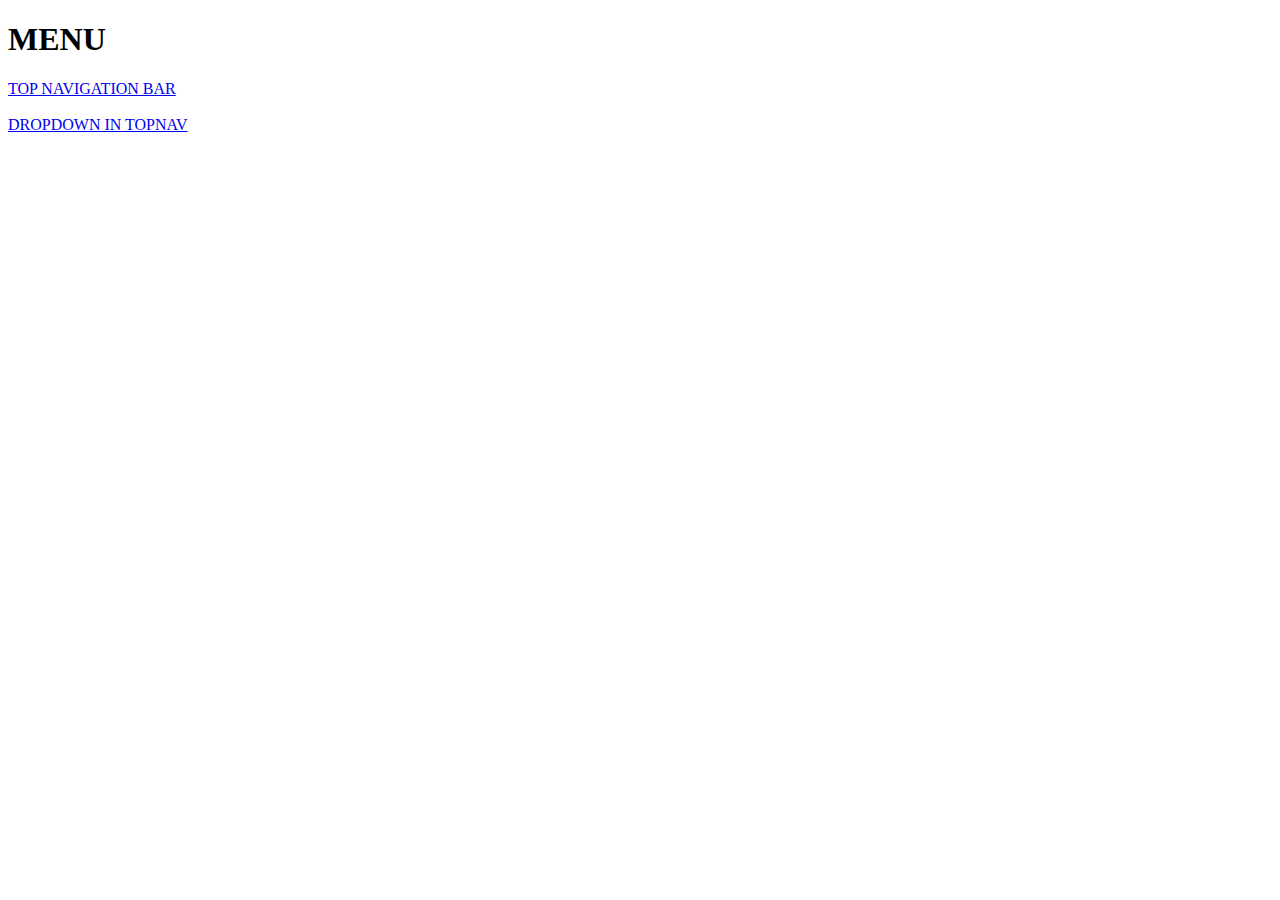
<file: index.html>
<!DOCTYPE html>
<html lang="en">
<head>
    <meta charset="UTF-8">
    <meta http-equiv="X-UA-Compatible" content="IE=edge">
    <meta name="viewport" content="width=device-width, initial-scale=1.0">
    <title>Menu</title>
</head>
<body>
    <h1>MENU</h1>
    
    <div class="top">
        <a href="top_navigation_bar.html">TOP NAVIGATION BAR</a>
        <br>
        <br>
        <a href="dropdown_in_topnav.html">DROPDOWN IN TOPNAV</a>
    </div>
</body>
</html>
</file>
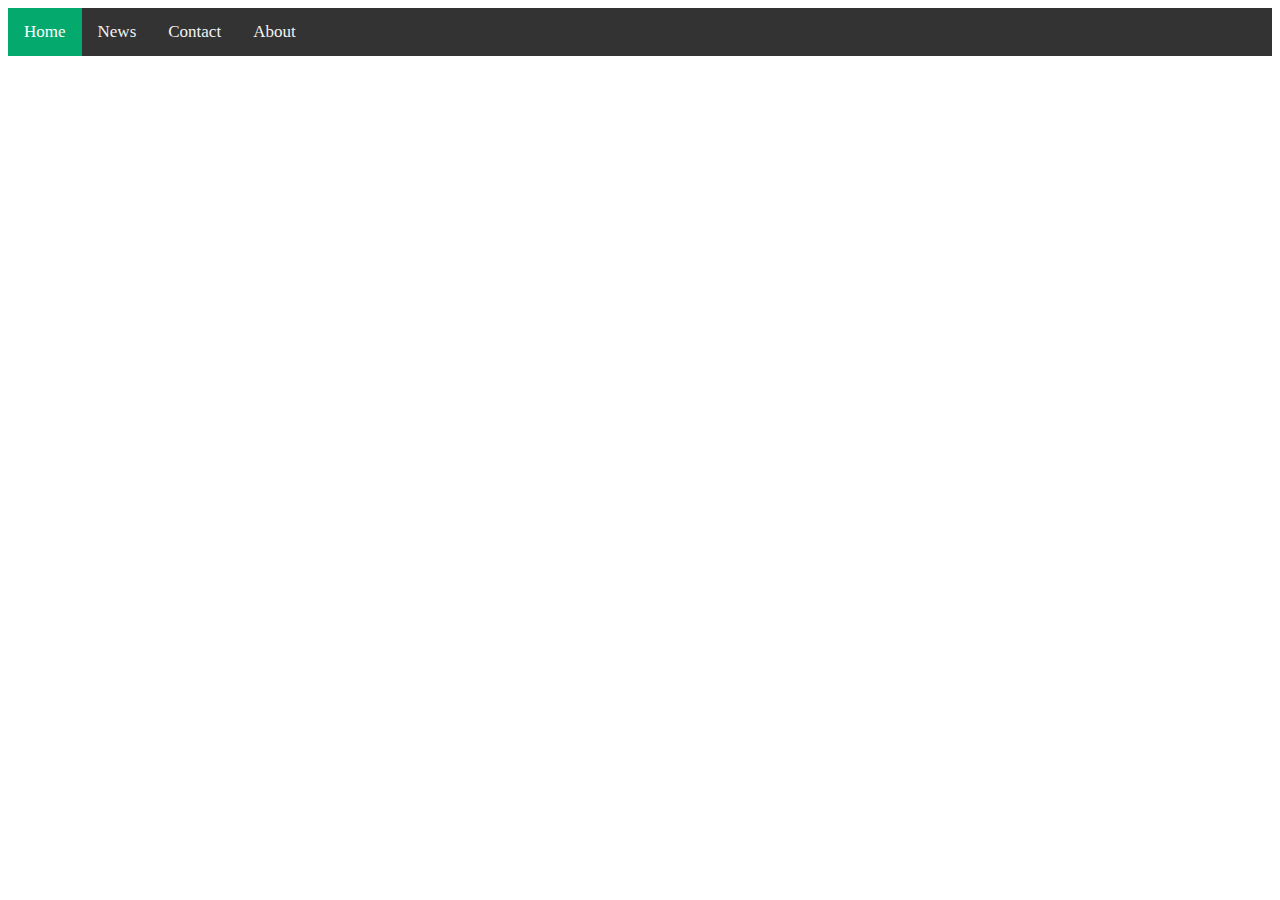
<file: top_navigation_bar.html>
<!DOCTYPE html>
<html lang="en">
<head>
    <meta charset="UTF-8">
    <meta http-equiv="X-UA-Compatible" content="IE=edge">
    <meta name="viewport" content="width=device-width, initial-scale=1.0">
    <title>Document</title>
    <link rel="stylesheet" href="top_navigation_bar.css">
</head>
<body>
    <div class="topnav">
        <a class="active" href="#home">Home</a>
        <a href="#news">News</a>
        <a href="#contact">Contact</a>
        <a href="#about">About</a>
      </div>
</body>
</html>
</file>
<file: top_navigation_bar.css>
/* Add a black background color to the top navigation */
.topnav {
    background-color: #333;
    overflow: hidden;
  }
  
  /* Style the links inside the navigation bar */
  .topnav a {
    float: left;
    color: #f2f2f2;
    text-align: center;
    padding: 14px 16px;
    text-decoration: none;
    font-size: 17px;
  }
  
  /* Change the color of links on hover */
  .topnav a:hover {
    background-color: #ddd;
    color: black;
  }
  
  /* Add a color to the active/current link */
  .topnav a.active {
    background-color: #04AA6D;
    color: white;
  }
</file>
